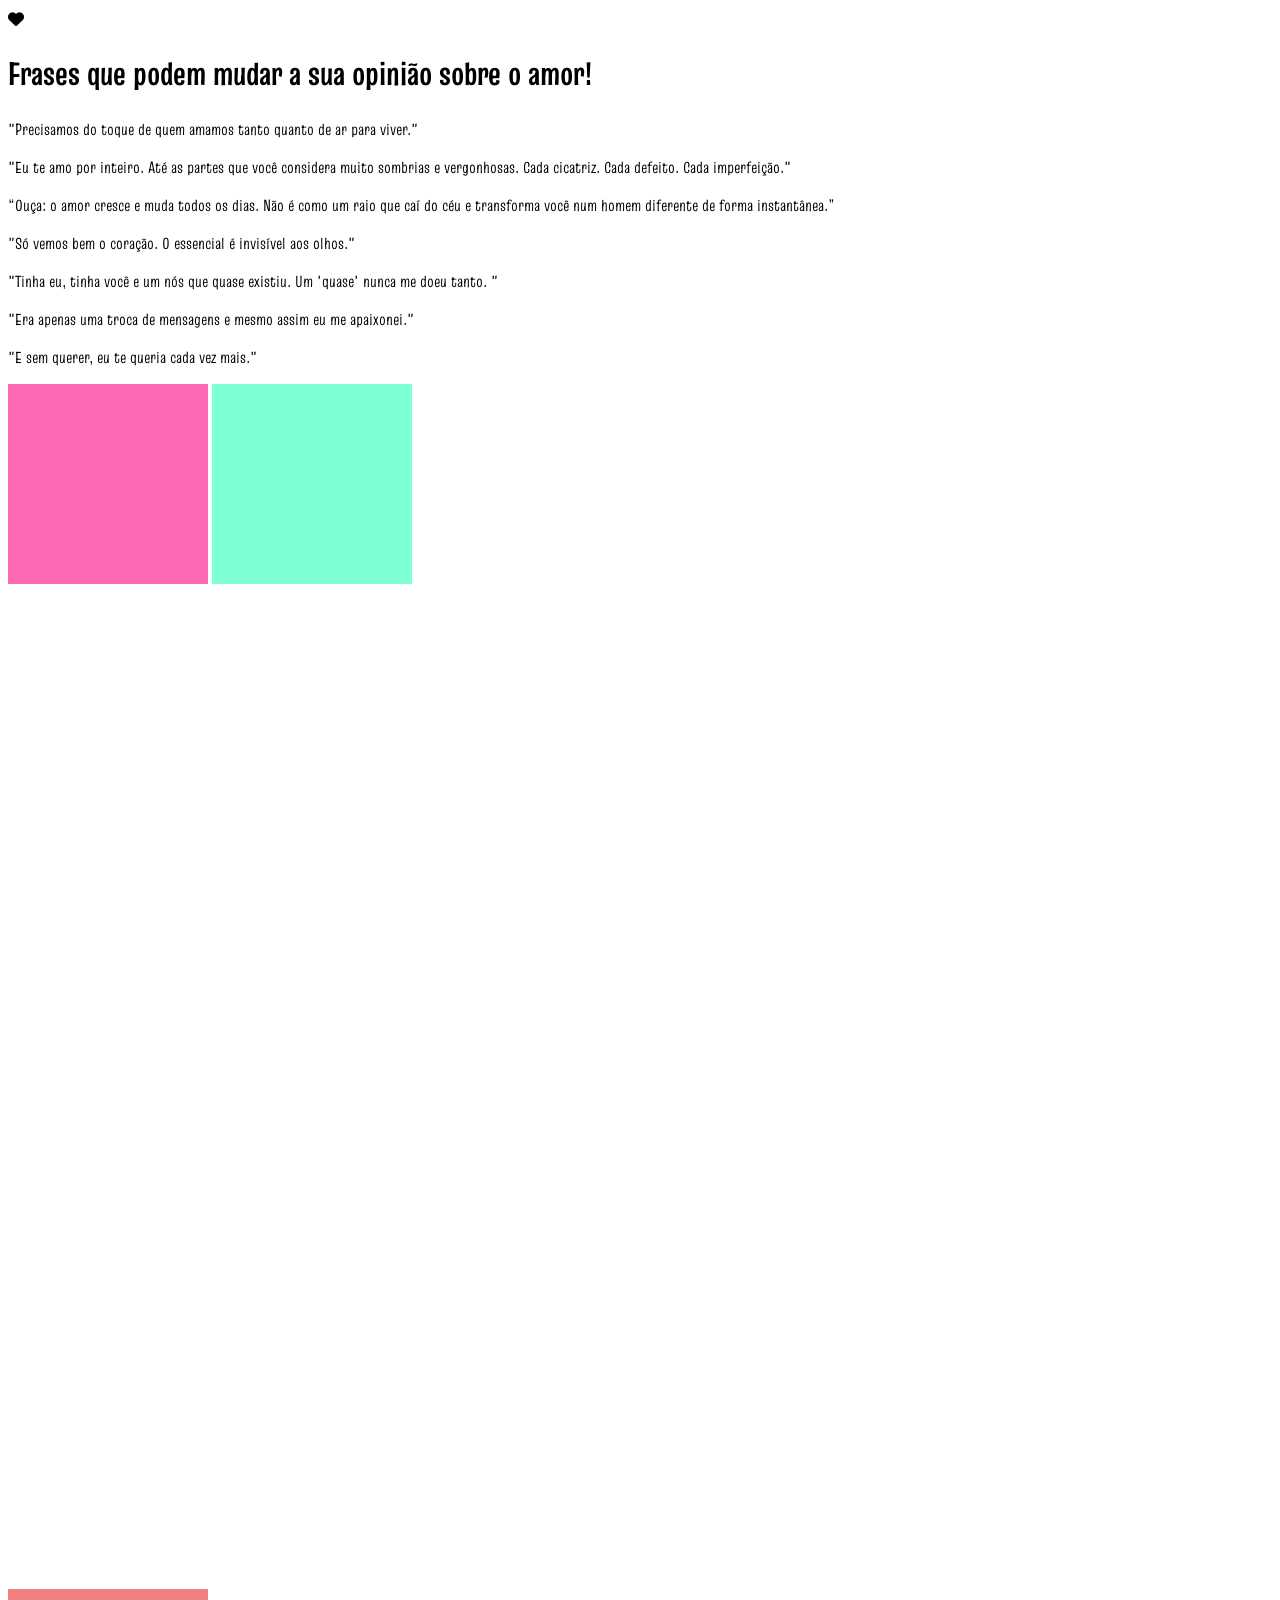
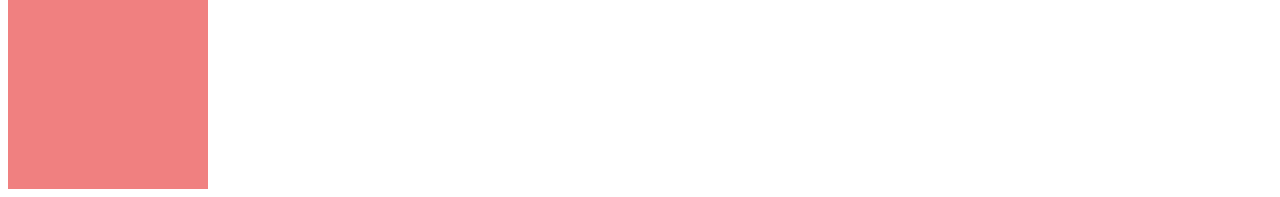
<file: index.html>
<!DOCTYPE html>
<html lang="pt-br">
  <head>
    <meta charset="UTF-8">
       <title>Obra de Amor</title>

       <link rel="stylesheet" type="text/css" href="css/style.css"/>

       <link rel="preconnect" href="https://fonts.googleapis.com">
       <link rel="preconnect" href="https://fonts.gstatic.com" crossorigin>
       <link href="https://fonts.googleapis.com/css2?family=Truculenta:opsz,wght@12..72,100..900&display=swap" rel="stylesheet">


       <link rel="stylesheet" href="https://cdnjs.cloudflare.com/ajax/libs/font-awesome/6.5.1/css/all.min.css"
       integrity="sha512-DTOQO9RWCH3ppGqcWaEA1BIZOC6xxalwEsw9c2QQeAIftl+Vegovlnee1c9QX4TctnWMn13TZye+giMm8e2LwA==" crossorigin="anonymous" referrerpolicy="no-referrer" />

  </head>
  <body>
      <i class="fa-solid fa-heart"></i>
      <h1>Frases que podem mudar a sua opinião sobre o amor!</h1>
      <p>"Precisamos do toque de quem amamos tanto quanto de ar para viver."</p>
      <p>⁠"Eu te amo por inteiro. Até as partes que você considera muito sombrias e vergonhosas. Cada cicatriz. Cada defeito. Cada imperfeição."</p>
      <p>“Ouça: o amor cresce e muda todos os dias. Não é como um raio que caí do céu e transforma você num homem diferente de forma instantânea.”</p>
      <p>"Só vemos bem o coração. O essencial é invisível aos olhos."</p>
      <p>"Tinha eu, tinha você e um nós que quase existiu. Um 'quase' nunca me doeu tanto. "</p>
      <p>"Era apenas uma troca de mensagens e mesmo assim eu me apaixonei."</p>
      <p>"E sem querer, eu te queria cada vez mais."</p>

      <div id="primeira">
      </div>
      <div id="segunda">
      </div>
      <div id="terceira">
      </div>
      <div id="quarta">
      </div>

  </body>
</html>
</file>
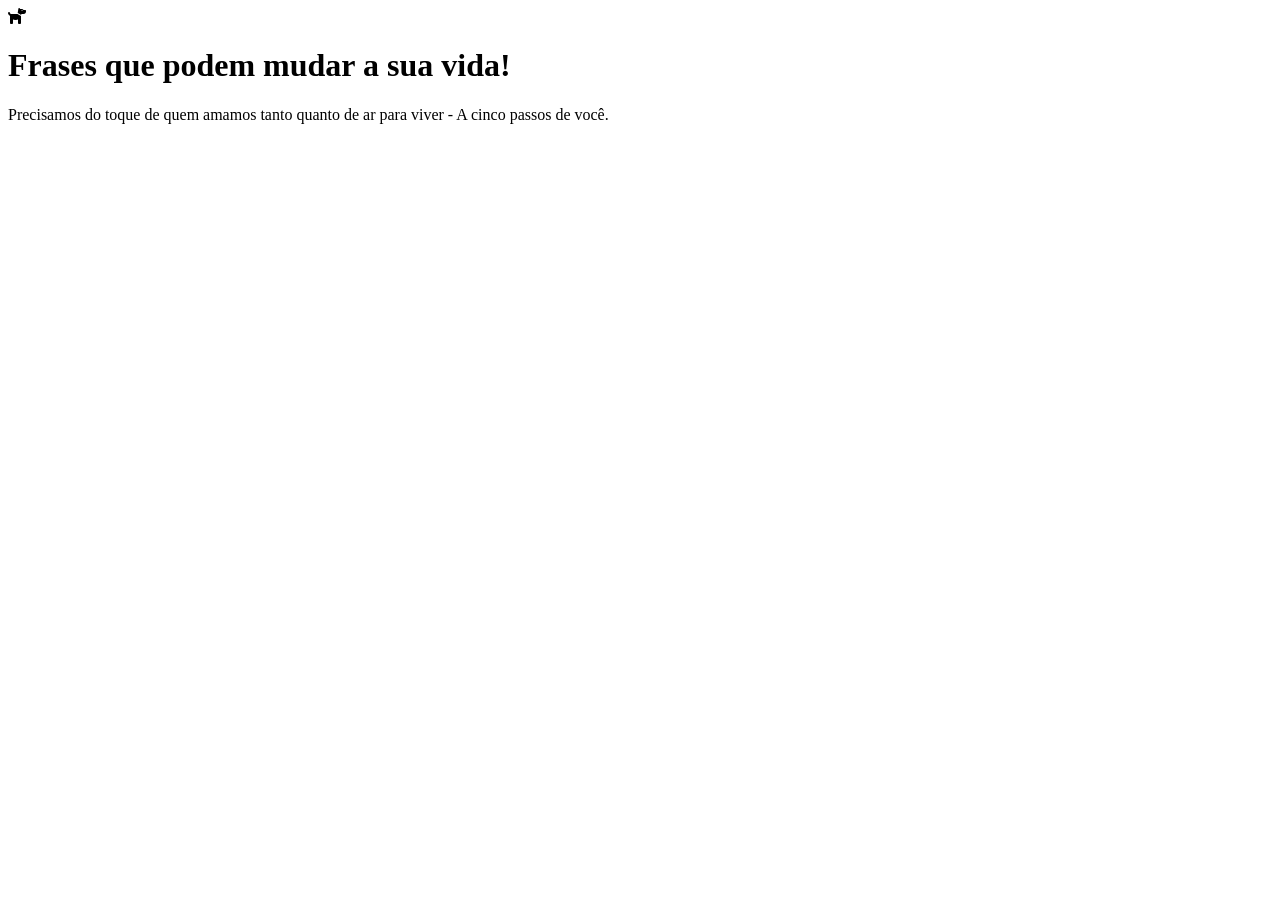
<file: site-main/index.html>
<!DOCTYPE html>
<html lang="pt-br">
  <head>
    <meta charset="UTF-8">
       <title>Obra de Arte</title>
       <link href="https://fonts.googleapis.com/css2?family=Ojuju:wght@200..800&display=swap" rel="stylesheet">
       <link rel="stylesheet" href="https://cdnjs.cloudflare.com/ajax/libs/font-awesome/6.5.1/css/all.min.css"
       integrity="sha512-DTOQO9RWCH3ppGqcWaEA1BIZOC6xxalwEsw9c2QQeAIftl+Vegovlnee1c9QX4TctnWMn13TZye+giMm8e2LwA==" crossorigin="anonymous" referrerpolicy="no-referrer" />
       <link rel="preconnect" href="https://fonts.googleapis.com">
       <link rel="preconnect" href="https://fonts.gstatic.com" crossorigin>
  </head>
  <body>
     <i class="fa-solid fa-dog"></i>
     <h1>Frases que podem mudar a sua vida!</h1>
     <p>Precisamos do toque de quem amamos tanto quanto de ar para viver - A cinco passos de você.</p>
  </body>
</html>
</file>
<file: css/style.css>
html{
font-family: "Truculenta", sans-serif;

sans serif;
}

#primeira {
  height:200px;
  width:200px;
  background-color: #FF69B4;
  display: inline-block;
}

#segunda {
  height:200px;
  width:200px;
  background-color: #7FFFD4;
  display: inline-block;
}

#terceira {
  height:1000px;
  width:1000px;
  background-color: #FFFFFF;
}

#quarta {
  height:200px;
  width:200px;
  background-color: #F08080;
}
</file>
